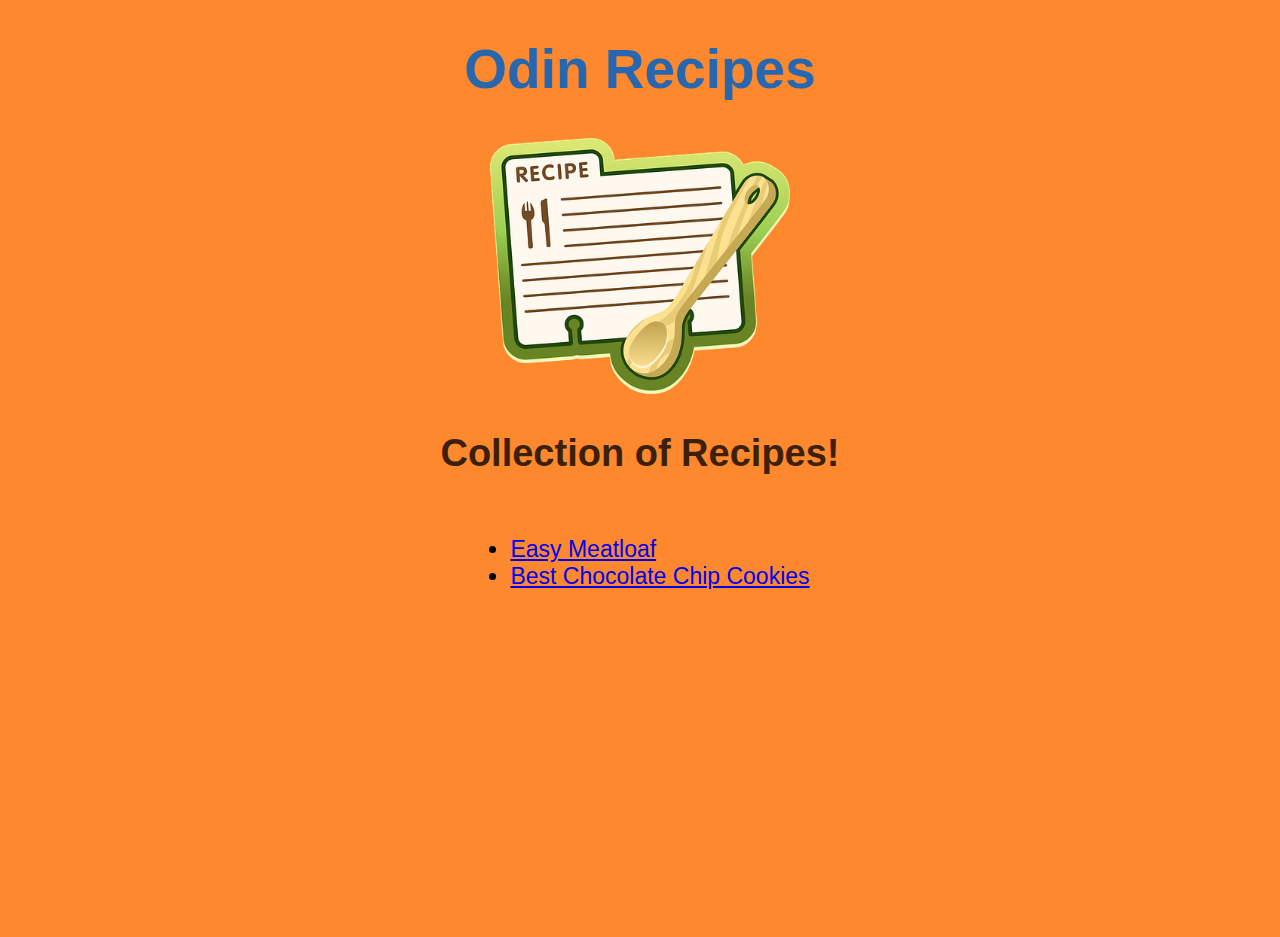
<file: index.html>
<!DOCTYPE html>

<html>
    <head>
        <meta charset="utf-8">
        <meta http-equiv="X-UA-Compatible" content="IE=edge">
        <title>HomePage | Odin Recipes</title>
        <meta name="description" content="">
        <meta name="viewport" content="width=device-width, initial-scale=1">
        <link rel="stylesheet" href="index.css">
    </head>
    <body>

        <div>
            <h1 class="header">Odin Recipes</h1>
            <img class="picture" src="./recipes/stock_image/recipe.webp" alt="A picture of recipe">
        </div>

        <div class="container">
            <h3>Collection of Recipes!</h3>
            <ul>

            <li><a href="./recipes/Easy_Meatloaf.html" >Easy Meatloaf</a></li>
            <li><a href="./recipes/Best_Chocolate_Chip_Cookies.html">Best Chocolate Chip Cookies</a></li>

            </ul>
        </div>
        <script src="" async defer></script>
    </body>
</html>
</file>
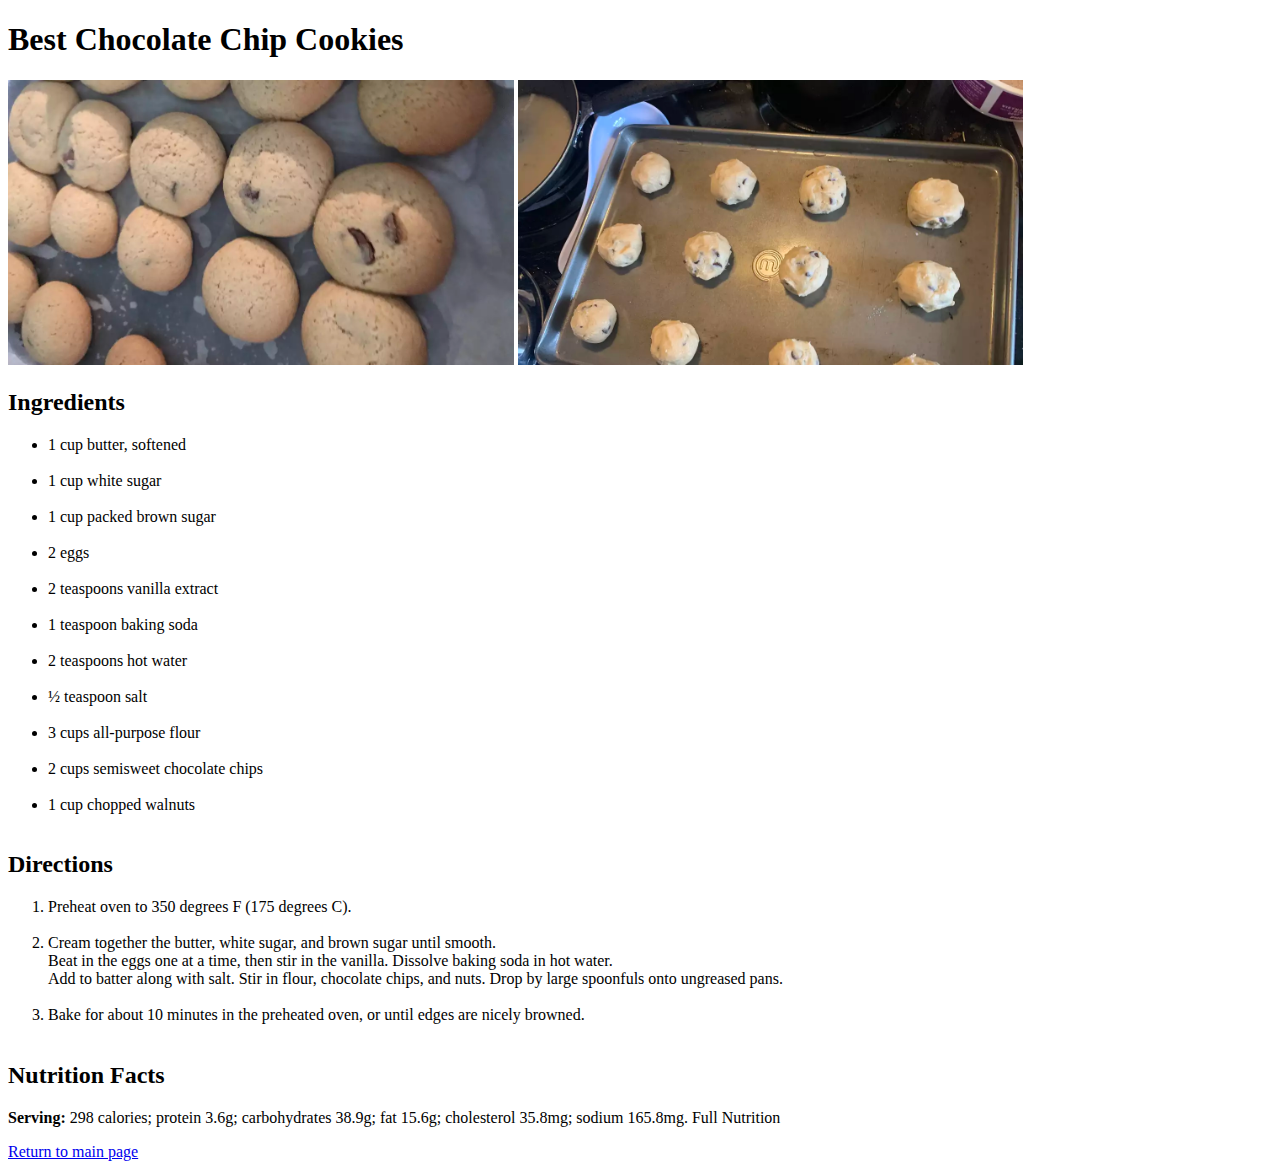
<file: recipes/Best_Chocolate_Chip_Cookies.html>
<!DOCTYPE html>

<html>
    <head>
        <meta charset="utf-8">
        <meta http-equiv="X-UA-Compatible" content="IE=edge">
        <title>Best Chocolate Chip Cookies | Odin Recipes</title>
        <meta name="description" content="">
        <meta name="viewport" content="width=device-width, initial-scale=1">
        <link rel="stylesheet" href="">
    </head>


    <body>

        <div>
            <h1>Best Chocolate Chip Cookies</h1>
            <img src="./stock_image/Best Chocolate Chip Cookies.webp" alt="A picture of chocolate cookie" width="40%">
            <img src="./stock_image/Best Chocolate Chip Cookies0.webp" alt="Second picture of chocolate cookie" width="40%" >
        </div>

        <div>
            <h2>Ingredients</h2>
            <ul>
                <li>1 cup butter, softened</li><br>
                <li>1 cup white sugar</li><br>
                <li>1 cup packed brown sugar</li><br>
                <li>2 eggs</li><br>
                <li>2 teaspoons vanilla extract</li><br>
                <li>1 teaspoon baking soda</li><br>
                <li>2 teaspoons hot water</li><br>
                <li>½ teaspoon salt</li><br>
                <li>3 cups all-purpose flour</li><br>
                <li>2 cups semisweet chocolate chips</li><br>
                <li>1 cup chopped walnuts</li><br>
            </ul>
        </div>

        <div>
            <h2>Directions</h2>
            <ol>
                <li>Preheat oven to 350 degrees F (175 degrees C).</li><br>
                <li>Cream together the butter, white sugar, and brown sugar until smooth. <br> Beat in the eggs one at a time, then stir in the vanilla. Dissolve baking soda in hot water. <br> Add to batter along with salt. Stir in flour, chocolate chips, and nuts. Drop by large spoonfuls onto ungreased pans.</li><br>
                <li>Bake for about 10 minutes in the preheated oven, or until edges are nicely browned.</li><br>
            </ol>
        </div>

        <div>
            <h2>Nutrition Facts</h2>
            <p><strong>Serving:</strong> 298 calories; protein 3.6g; carbohydrates 38.9g; fat 15.6g; cholesterol 35.8mg; sodium 165.8mg. Full Nutrition</p>
        </div>
        

        
        <a href="../index.html">Return to main page</a>
        <script src="" async defer></script>
    </body>
</html>
</file>
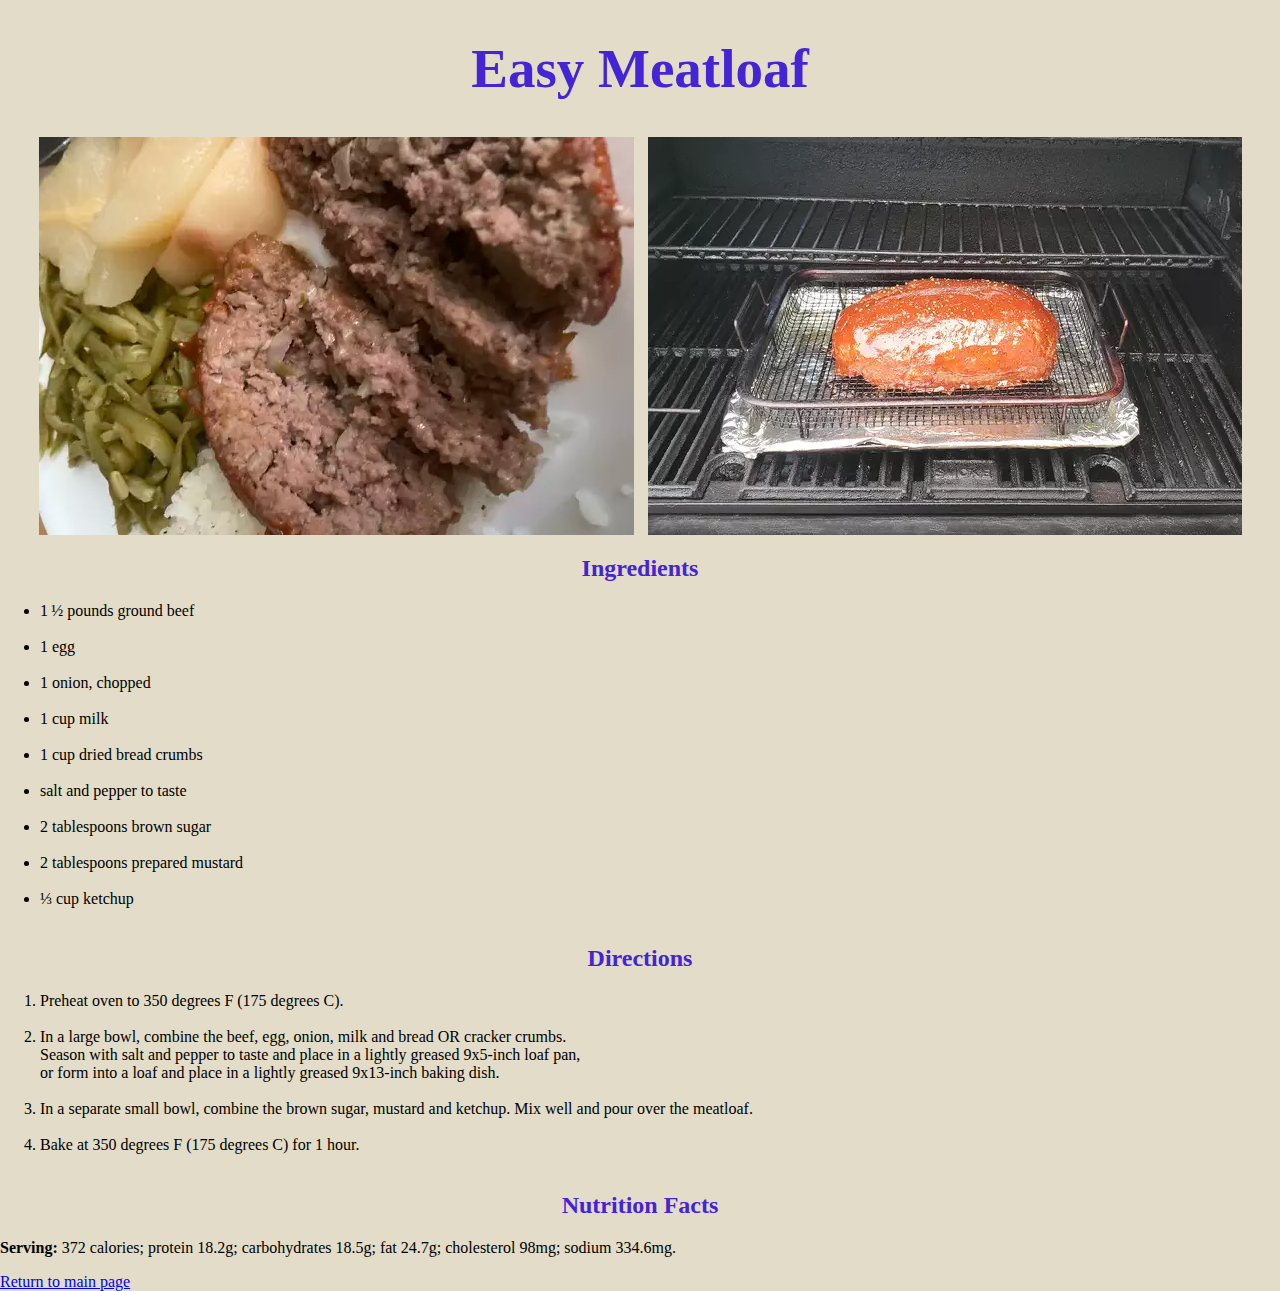
<file: recipes/Easy_Meatloaf.html>
<!DOCTYPE html>

<html>
    <head>
        <meta charset="utf-8">
        <meta http-equiv="X-UA-Compatible" content="IE=edge">
        <title>Easy Meatloaf Recipe | Odin Recipes</title>
        <meta name="description" content="">
        <meta name="viewport" content="width=device-width, initial-scale=1">
        <link rel="stylesheet" href="Easy_Meatloaf.css">
    </head>
    <body>
        <h1>Easy Meatloaf</h1>
        <div class="center">
            
                        <img src="./stock_image/Easy_Meatloaf.webp" alt="A picture of meatloaf">
                        <img src="./stock_image/Easy_Meatloaf0.webp" alt="Another picture of meatloaf">
        </div>

        <div class="items">
            <h2>Ingredients</h2>
            <ul>
                <li>1 ½ pounds ground beef</li><br>
                <li>1 egg</li><br>
                <li>1 onion, chopped</li><br>
                <li>1 cup milk</li><br>
                <li>1 cup dried bread crumbs</li><br>
                <li>salt and pepper to taste</li><br>
                <li>2 tablespoons brown sugar</li><br>
                <li>2 tablespoons prepared mustard</li><br>
                <li>⅓ cup ketchup</li><br>
            </ul>
        </div>

        <div>
            <h2>Directions</h2>
            <ol>
                <li>Preheat oven to 350 degrees F (175 degrees C).</li><br>
                <li>In a large bowl, combine the beef, egg, onion, milk and bread OR cracker crumbs.<br> Season with salt and pepper to taste and place in a lightly greased 9x5-inch loaf pan,<br> or form into a loaf and place in a lightly greased 9x13-inch baking dish.</li><br>
                <li>In a separate small bowl, combine the brown sugar, mustard and ketchup. Mix well and pour over the meatloaf.</li><br>
                <li>Bake at 350 degrees F (175 degrees C) for 1 hour.</li><br>
            </ol>
        </div>
        <div>
            <h2>Nutrition Facts</h2>
            <p><strong> Serving:</strong> 372 calories; protein 18.2g; carbohydrates 18.5g; fat 24.7g; cholesterol 98mg; sodium 334.6mg.</p>
        </div>
        <a href="../index.html">Return to main page</a>
        <script src="" async defer></script>
    </body>
</html>
</file>
<file: index.css>
body, html
{
    margin: 0%;
    width: 100%;
    height: 100%;
    font-family: Arial, Helvetica, sans-serif;
    background-color: #FD882E;
}

.header
{
    font-size: 55px;
    font-weight: 900;
    text-align: center;
    color: #2767B0;
}

.picture
{
    display: block;
    margin-left: auto;
    margin-right: auto;
    width: 300px;
    height: auto;
    
}

h3
{
    font-size: 38px;
    
    color: #3C200B;
}

/*.container
{
    display: flex;
    justify-content:center;


}*/


.container
{
    display: flex;
    flex-direction: column;
    align-items: center;
    font-size: 23px;
}
</file>
<file: recipes/Easy_Meatloaf.css>
body,
html
{
    margin: 0;
    width: 100%;
    height: 100%;
    background-color: rgb(226, 220, 200);

}

h1
{
    text-align: center;
    color: #4424D6;
    font-size: 55px;
}

.center
{
  display: flex;
  justify-content: center;
  
}

.center img
{
  margin-left: 7px;
  margin-right: 7px;
}

h2
{
  color: #4424D6;
  text-align: center;
}
</file>
